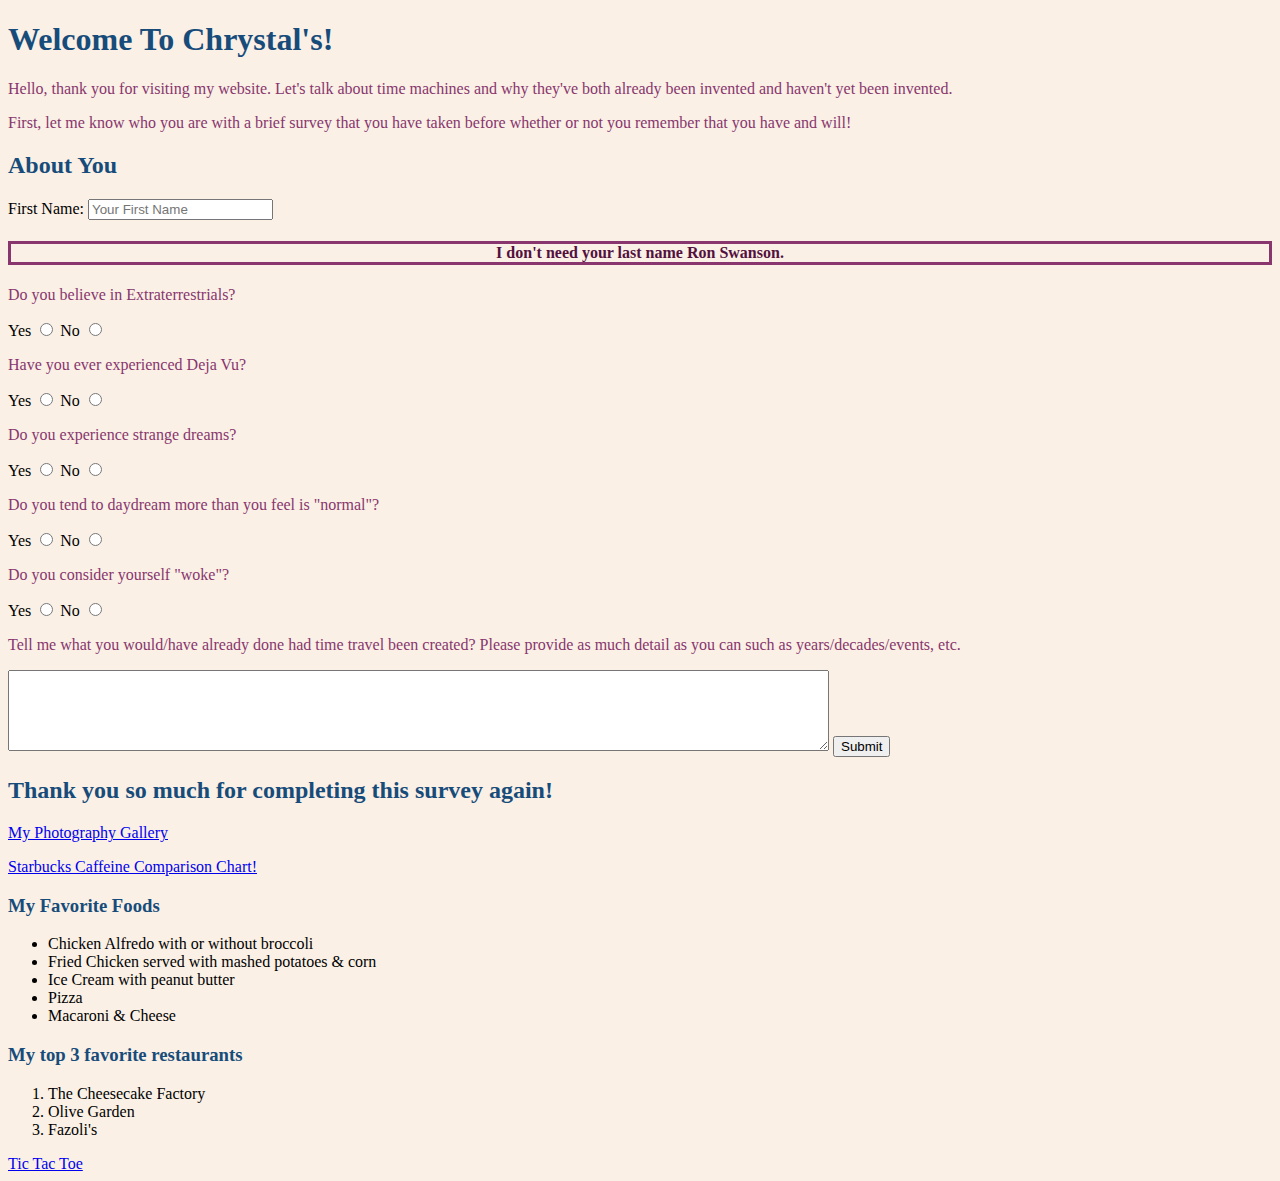
<file: index.html>
<!DOCTYPE html>
<html>
<head>
	<title>Chrystal's</title>
	<link rel="stylesheet" type="text/css" href="chrystalscss.css">
</head>
<body>
<h1>Welcome To Chrystal's!</h1>
<p>Hello, thank you for visiting my website. Let's talk about time machines and why they've both already been invented and haven't yet been invented.</p>
<p>First, let me know who you are with a brief survey that you have taken before whether or not you remember that you have and will!</p>
<h2>About You</h2>
<form action="https://www.youtube.com/embed/dQw4w9WgXcQ">
	<label for="firstName">First Name:</label>
	<input type="text" name="firstName" id="firstName" placeholder="Your First Name" required>
<h4>I don't need your last name Ron Swanson.</h4>

	<p>Do you believe in Extraterrestrials?</p>
	
	<label for="yes">Yes</label>
	<input type="radio" name="radio-choice" id="yes" value="yes">

	<label for="no">No</label>
	<input type="radio" name="radio-choice" id="no" value="no">
	
	<p>Have you ever experienced Deja Vu?</p>

	<label for="yes">Yes</label>
	<input type="radio" name="radio-choice2" id="yes" value="yes">
	<label for="no">No</label>
	<input type="radio" name="radio-choice2" id="no" value="no">
	
	<p>Do you experience strange dreams?</p>

	<label for="yes">Yes</label>
	<input type="radio" name="radio-choice3" id="yes" value="yes">

	<label for="no">No</label>
	<input type="radio" name="radio-choice3" id="no" value="no">

	<p>Do you tend to daydream more than you feel is "normal"?</p>

	<label for="yes">Yes</label>
	<input type="radio" name="radio-choice4" id="yes" value="yes">

	<label for="no">No</label>
	<input type="radio" name="radio-choice4" id="no" value="no">

	<p>Do you consider yourself "woke"?</p>

	<label for="yes">Yes</label>
	<input type="radio" name="radio-choice5" id="yes" value="yes">

	<label for="no">No</label>
	<input type="radio" name="radio-choice5" id="no" value="no">

	<p>Tell me what you would/have already done had time travel been created? Please provide as much detail as you can such as years/decades/events, etc.</p>

	<textarea name="answer" rows="5" cols="100"></textarea>
	<button>Submit</button>
	</form>

<h2>Thank you so much for completing this survey again!</h2>
	
	<p><a href="chrystalsphotogallery">My Photography Gallery</a></p>
	<p><a href="chrystalscaffeinetable">Starbucks Caffeine Comparison Chart!</a></p>

<h3>My Favorite Foods</h3>
<ul>
	<li>Chicken Alfredo with or without broccoli</li>
	<li>Fried Chicken served with mashed potatoes & corn</li>
	<li>Ice Cream with peanut butter</li>
	<li>Pizza</li>
	<li>Macaroni & Cheese</li>
</ul>

<h3>My top 3 favorite restaurants</h3>
<ol>
	<li>The Cheesecake Factory</li>
	<li>Olive Garden</li>
	<li>Fazoli's</li>
</ol>

<a href="tictactoe">Tic Tac Toe</a>


</body>
</html>
</file>
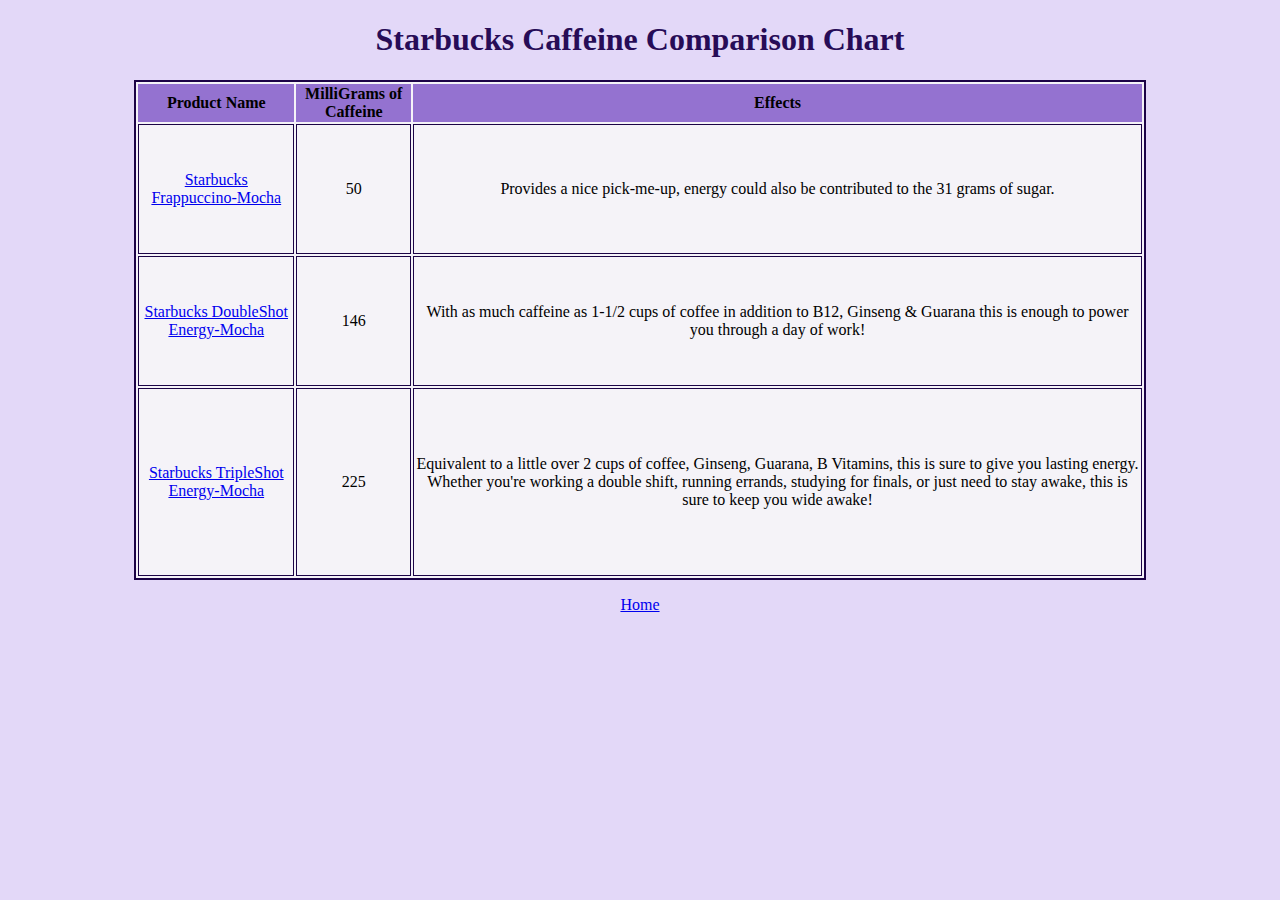
<file: chrystalscaffeinetable.html>
<!DOCTYPE html>
<html>
<head>
	<title>Caffeine Comparison</title>
	<link rel="stylesheet" type="text/css" href="caffeinecomparison.css">

</head>
<body>

<h1>Starbucks Caffeine Comparison Chart</h1>

<table>
	<thead>
		<tr>
			<th>Product Name</th>
			<th>MilliGrams of Caffeine</th>
			<th>Effects</th>
		</tr>
	</thead>
	<tbody>
		<tr>
			<td><a href="https://www.starbucks.com/menu/product/375/packaged?parent=%2Fdrinks%2Ffrappuccino-blended-beverages%2Fbottled-frappuccino">Starbucks Frappuccino-Mocha</a></td>
			<td>50</td>
			<td>Provides a nice pick-me-up, energy could also be contributed to the 31 grams of sugar.</td>
		</tr>

		<tr>
			<td><a href="https://www.beveragesdirect.com/products/starbuck-doubleshot-energy-mocha?variant=2969414209">Starbucks DoubleShot Energy-Mocha</a></td>
			<td>146</td>
			<td>With as much caffeine as 1-1/2 cups of coffee in addition to B12, Ginseng & Guarana this is enough to power you through a day of work!</td>
		</tr>

		<tr>
			<td><a href="https://www.amazon.com/Starbucks-Tripleshot-Cafe-Mocha-cans/dp/B07N9PNNQ5">Starbucks TripleShot Energy-Mocha</a></td>
			<td>225</td>
			<td>Equivalent to a little over 2 cups of coffee, Ginseng, Guarana, B Vitamins, this is sure to give you lasting energy. Whether you're working a double shift, running errands, studying for finals, or just need to stay awake, this is sure to keep you wide awake!</td>
		</tr>
	</tbody>
</table>
	
	<p><a href="index">Home</a></p>

</body>
</html>
</file>
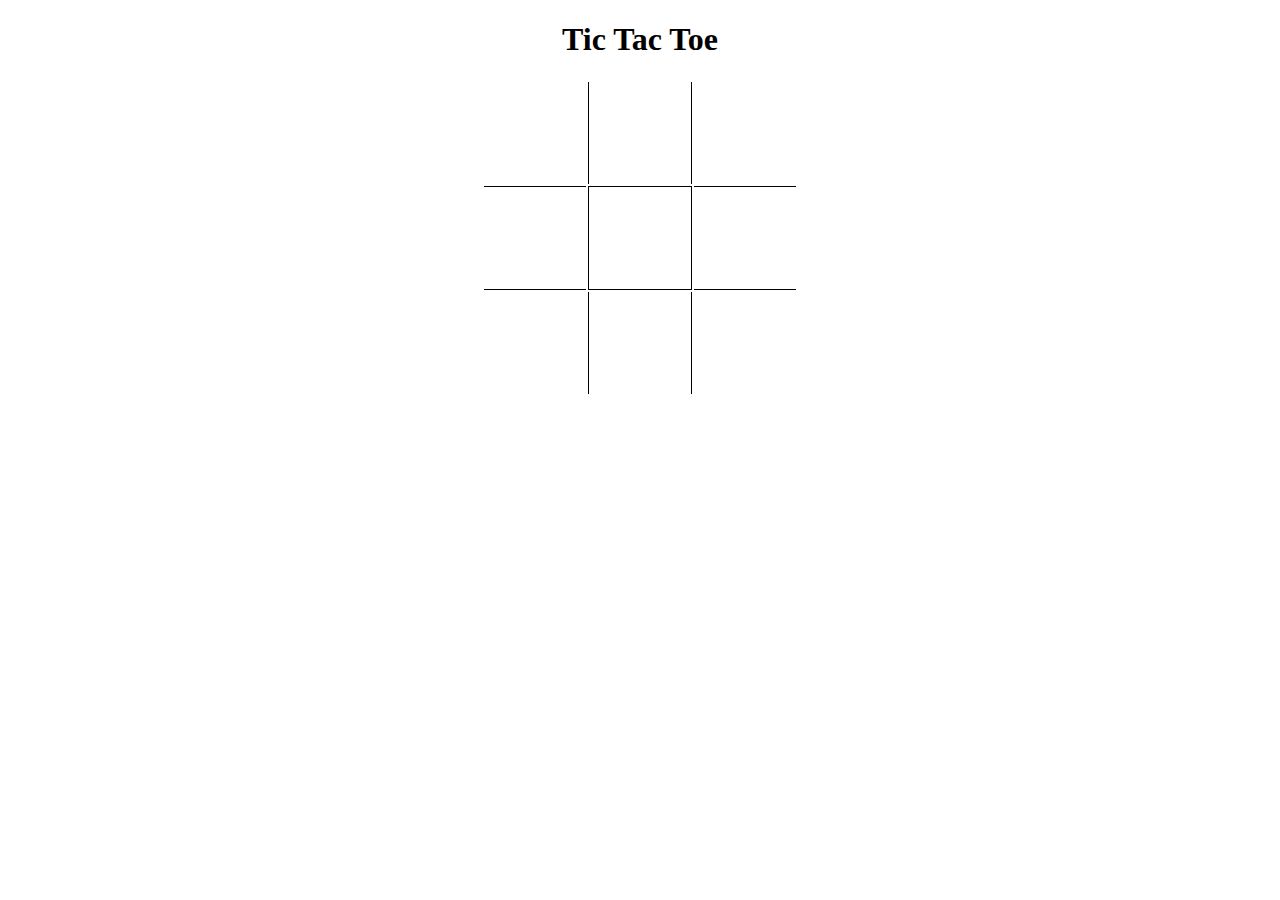
<file: tictactoe.html>
<!DOCTYPE html>
<html>
<head>
	<title>Tic Tac Toe</title>
	<link rel="stylesheet" type="text/css" href="tictactoe.css">
</head>
<body>

<h1>Tic Tac Toe</h1>

<table>
	<tr>
		<td></td>
		<td class="vertical"></td>
		<td></td>
	</tr>
	<tr>
		<td class="horizontal"></td>
		<td class="vertical horizontal"></td>
		<td class="horizontal"></td>
	</tr>
	<tr>
		<td></td>
		<td class="vertical"></td>
		<td></td>
	</tr>
</table>
</body>
</html>
</file>
<file: chrystalscss.css>
body {
	background: linen;
}

h1, h2, h3 {
	color: #174C7A;

}

p {
	color: #88366D;
}

h4 {
	text-align: center;
	color: #54113E;
	border: 3px solid #88366D;
}
</file>
<file: caffeinecomparison.css>
body {
	background: #E3D8F8;
}


h1 {
	text-align: center;
	color: #270C57;
}

table {
	border: 2px solid #1C0447;
	background: #F5F3F8;
	width: 80%;
	height: 500px;
	margin: auto;
}

td {
	border: 1px solid #1C0447;
	text-align: center;
}

thead {
	background: #9472D0;
}

p {
	text-align: center;
}
</file>
<file: tictactoe.css>
h1 {
	text-align: center;
}

table {
	margin: auto;
}

td {
	width: 100px;
	height: 100px;
}

td:hover {
	border: 1px solid grey;
}

.vertical {
	border-left: 1px solid black;
	border-right: 1px solid black;
}

.horizontal {
	border-top: 1px solid black;
	border-bottom: 1px solid black;
}
</file>
